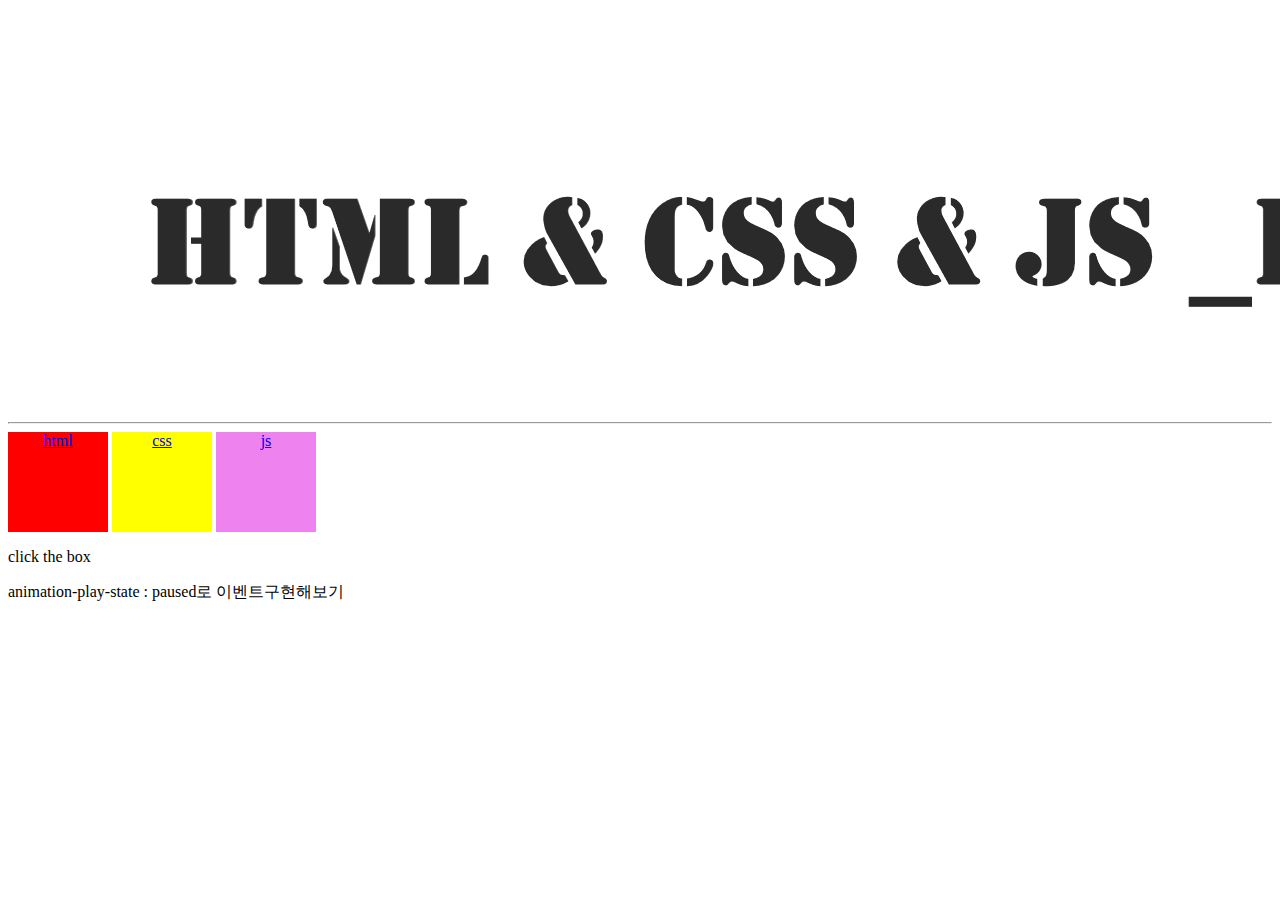
<file: index.html>
<!DOCTYPE html>
<html lang="en">
<head>
    <meta charset="UTF-8">
    <meta http-equiv="X-UA-Compatible" content="IE=edge">
    <meta name="viewport" content="width=device-width, initial-scale=1.0">
    <link rel="stylesheet" href="./index.css">
    <title>Document</title>
</head>
<body>
    <img src="./byprac.png" alt="대문이미지">
    <hr>

    <a href="html.html" id="html" class="box">html</a>
    <a href="css.html" id="css" class="box">css</a>
    <a href="#" id="js" class="box">js</a>

    <p>click the box</p>
    animation-play-state : paused로 이벤트구현해보기
</body>
</html>
</file>
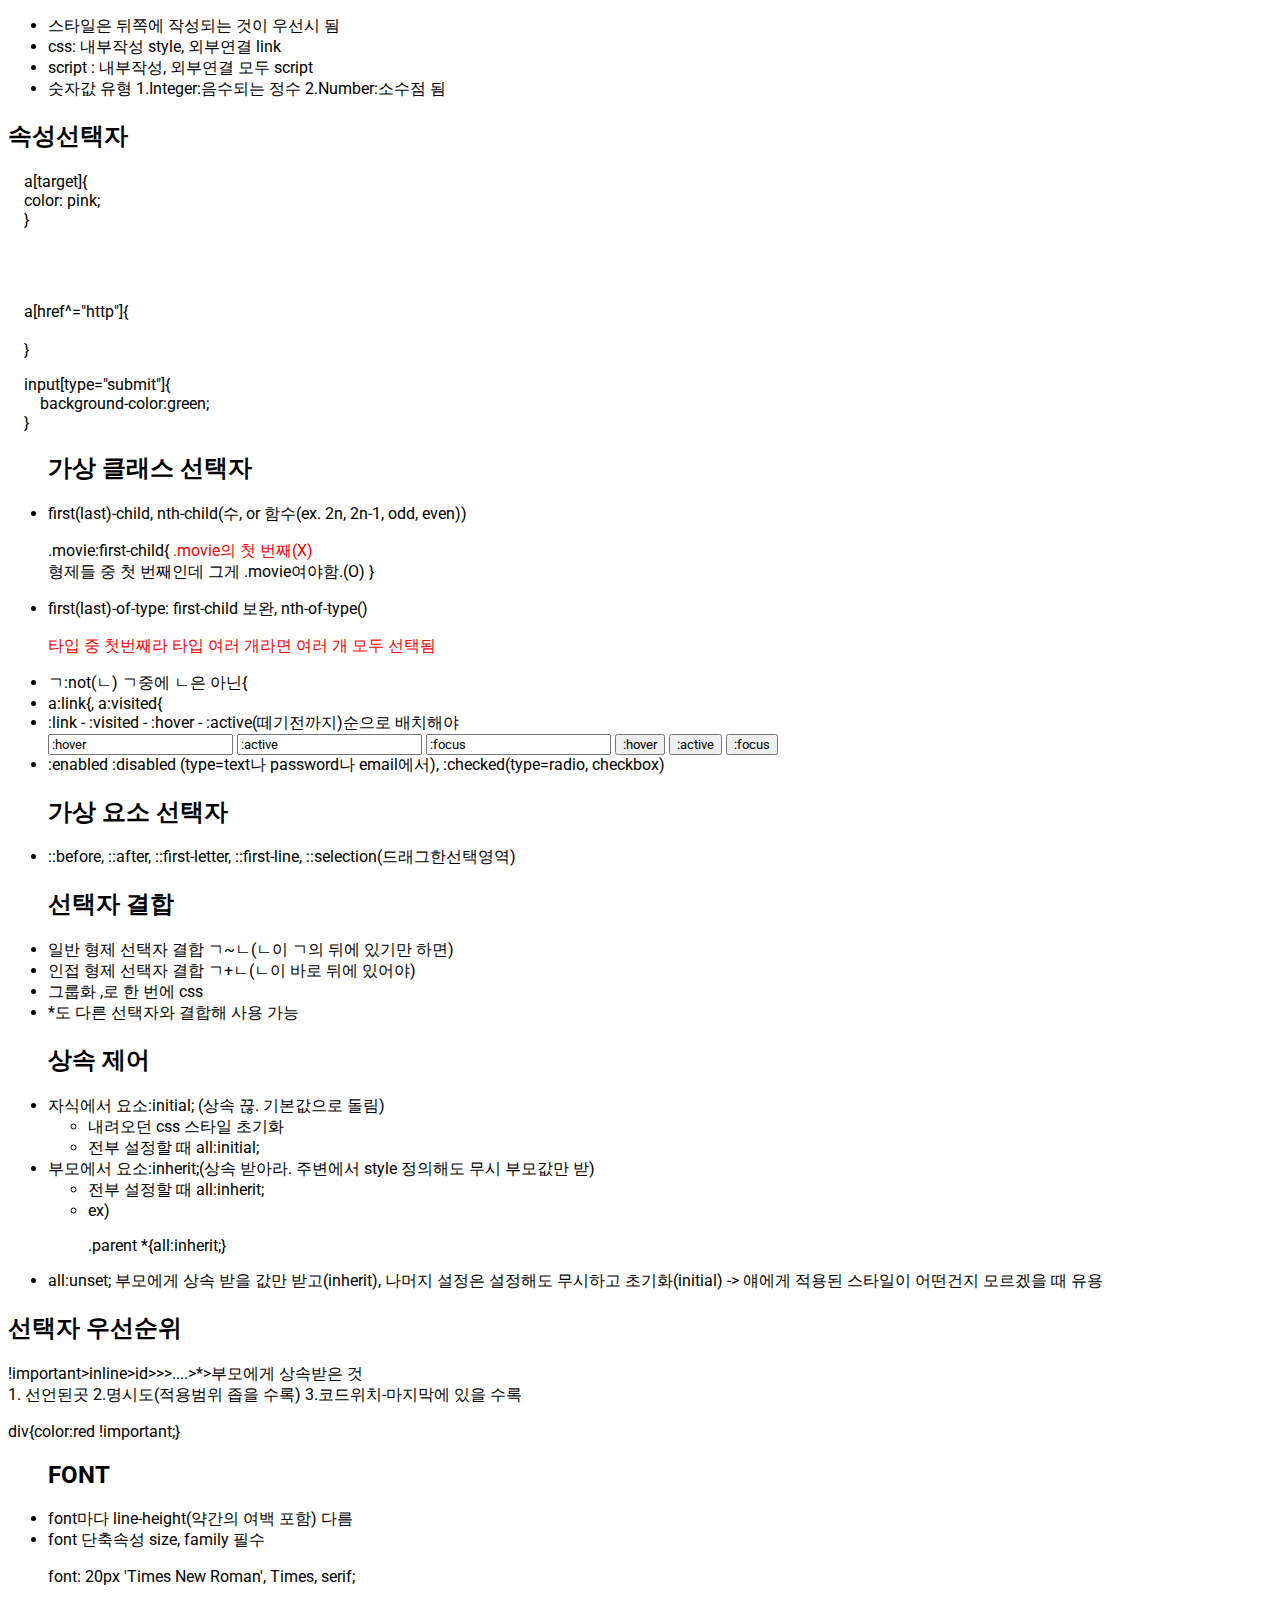
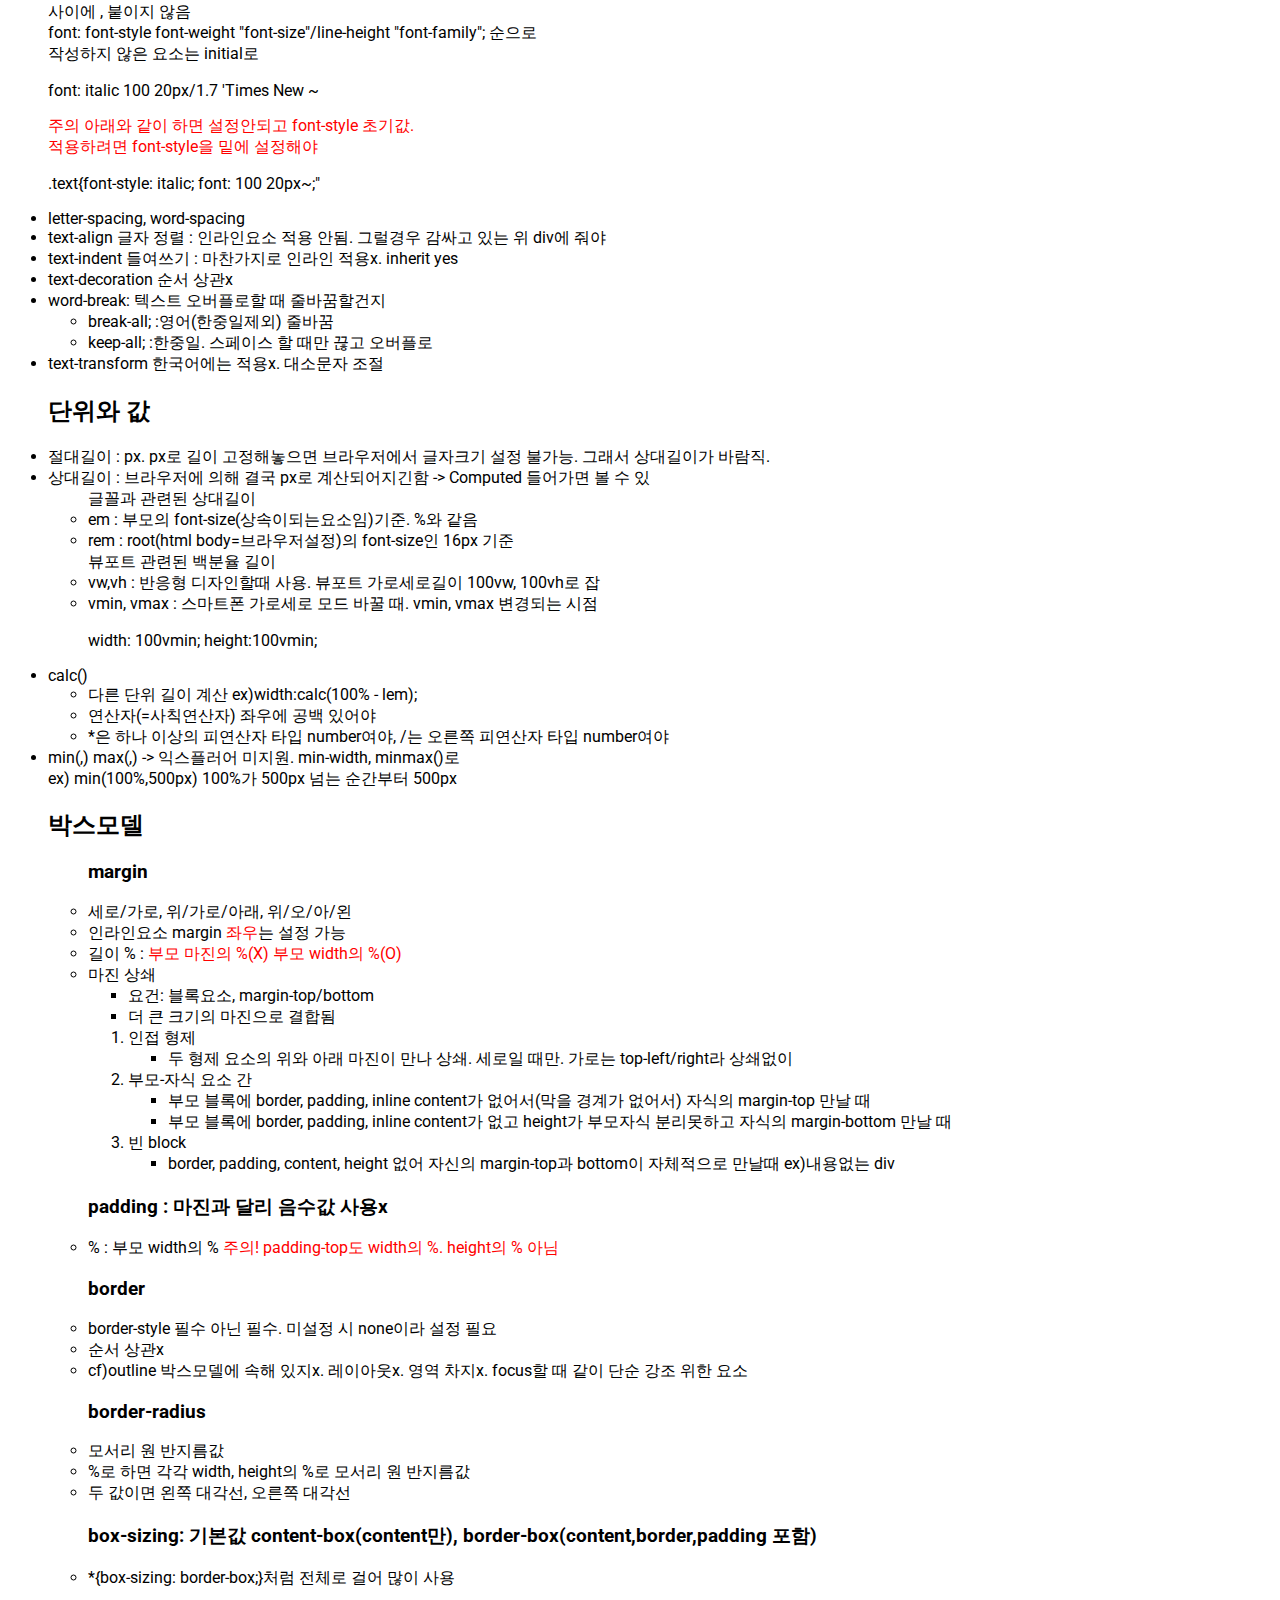
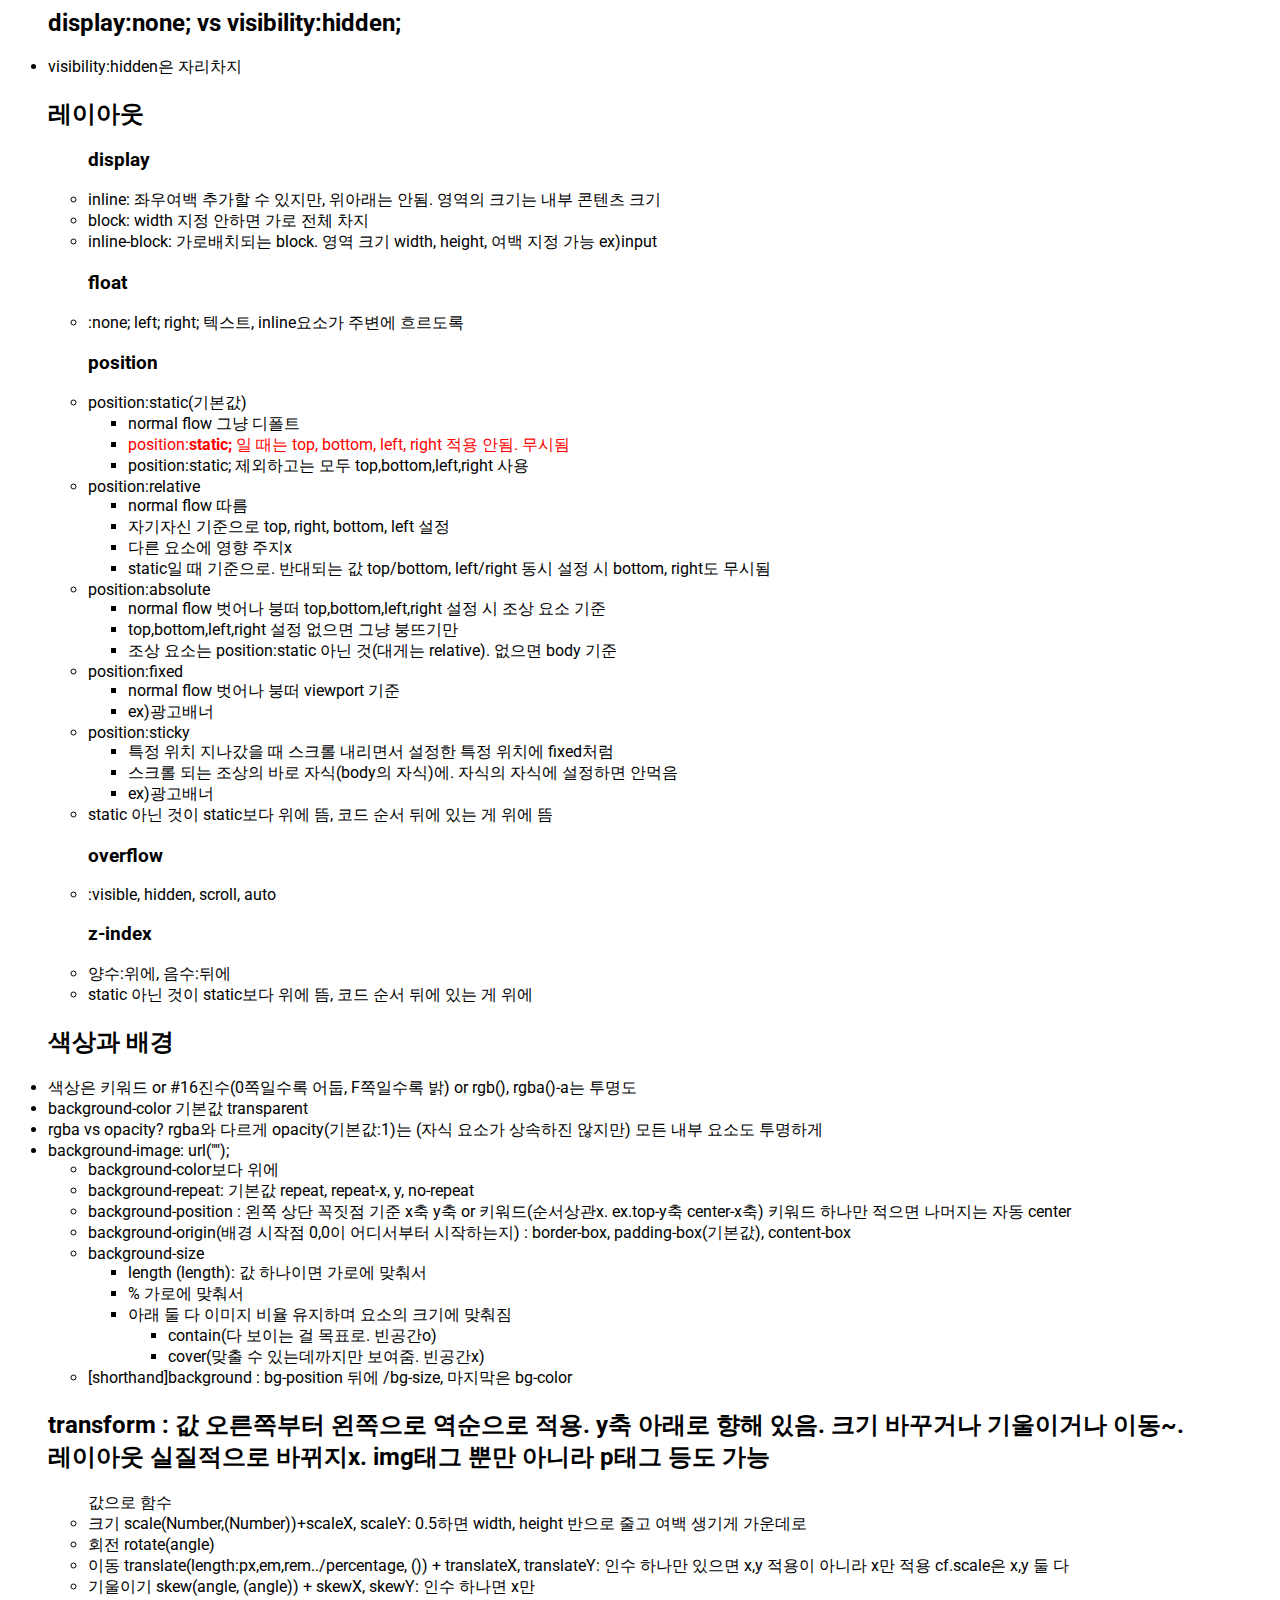
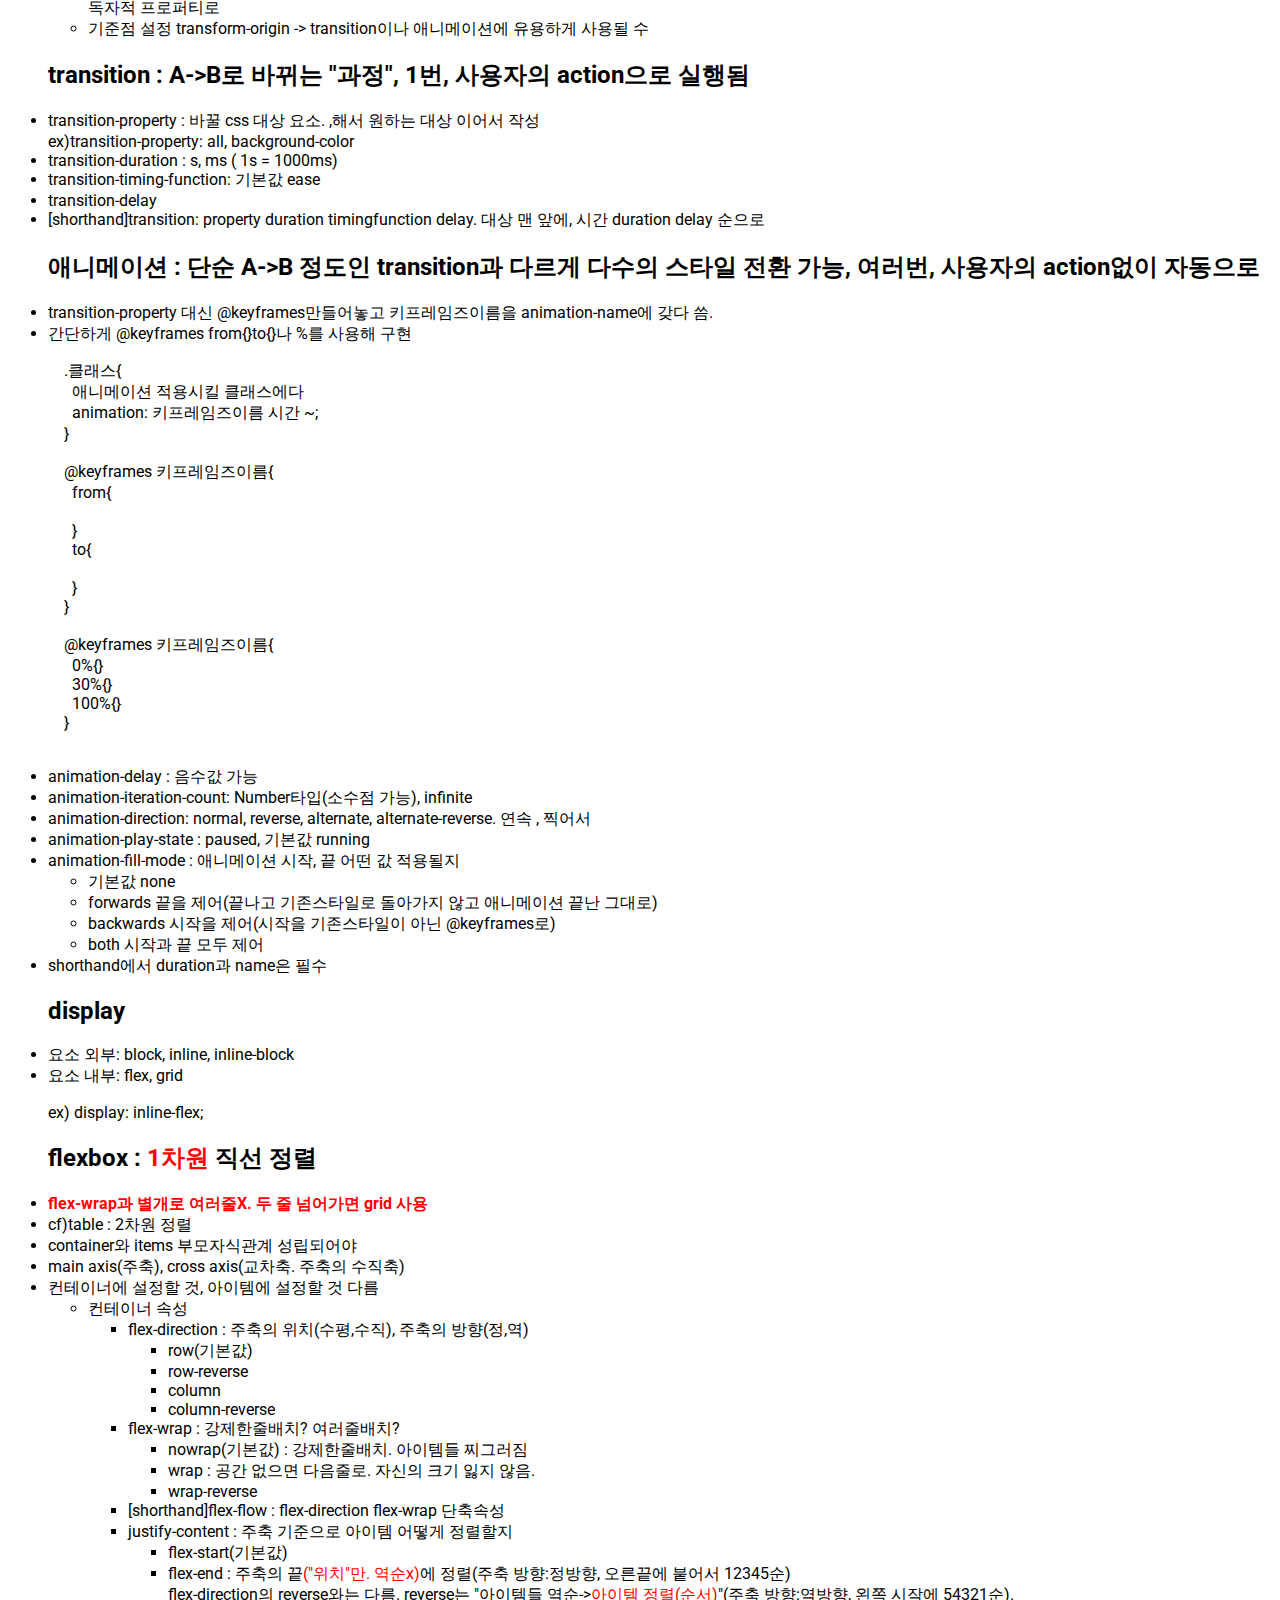
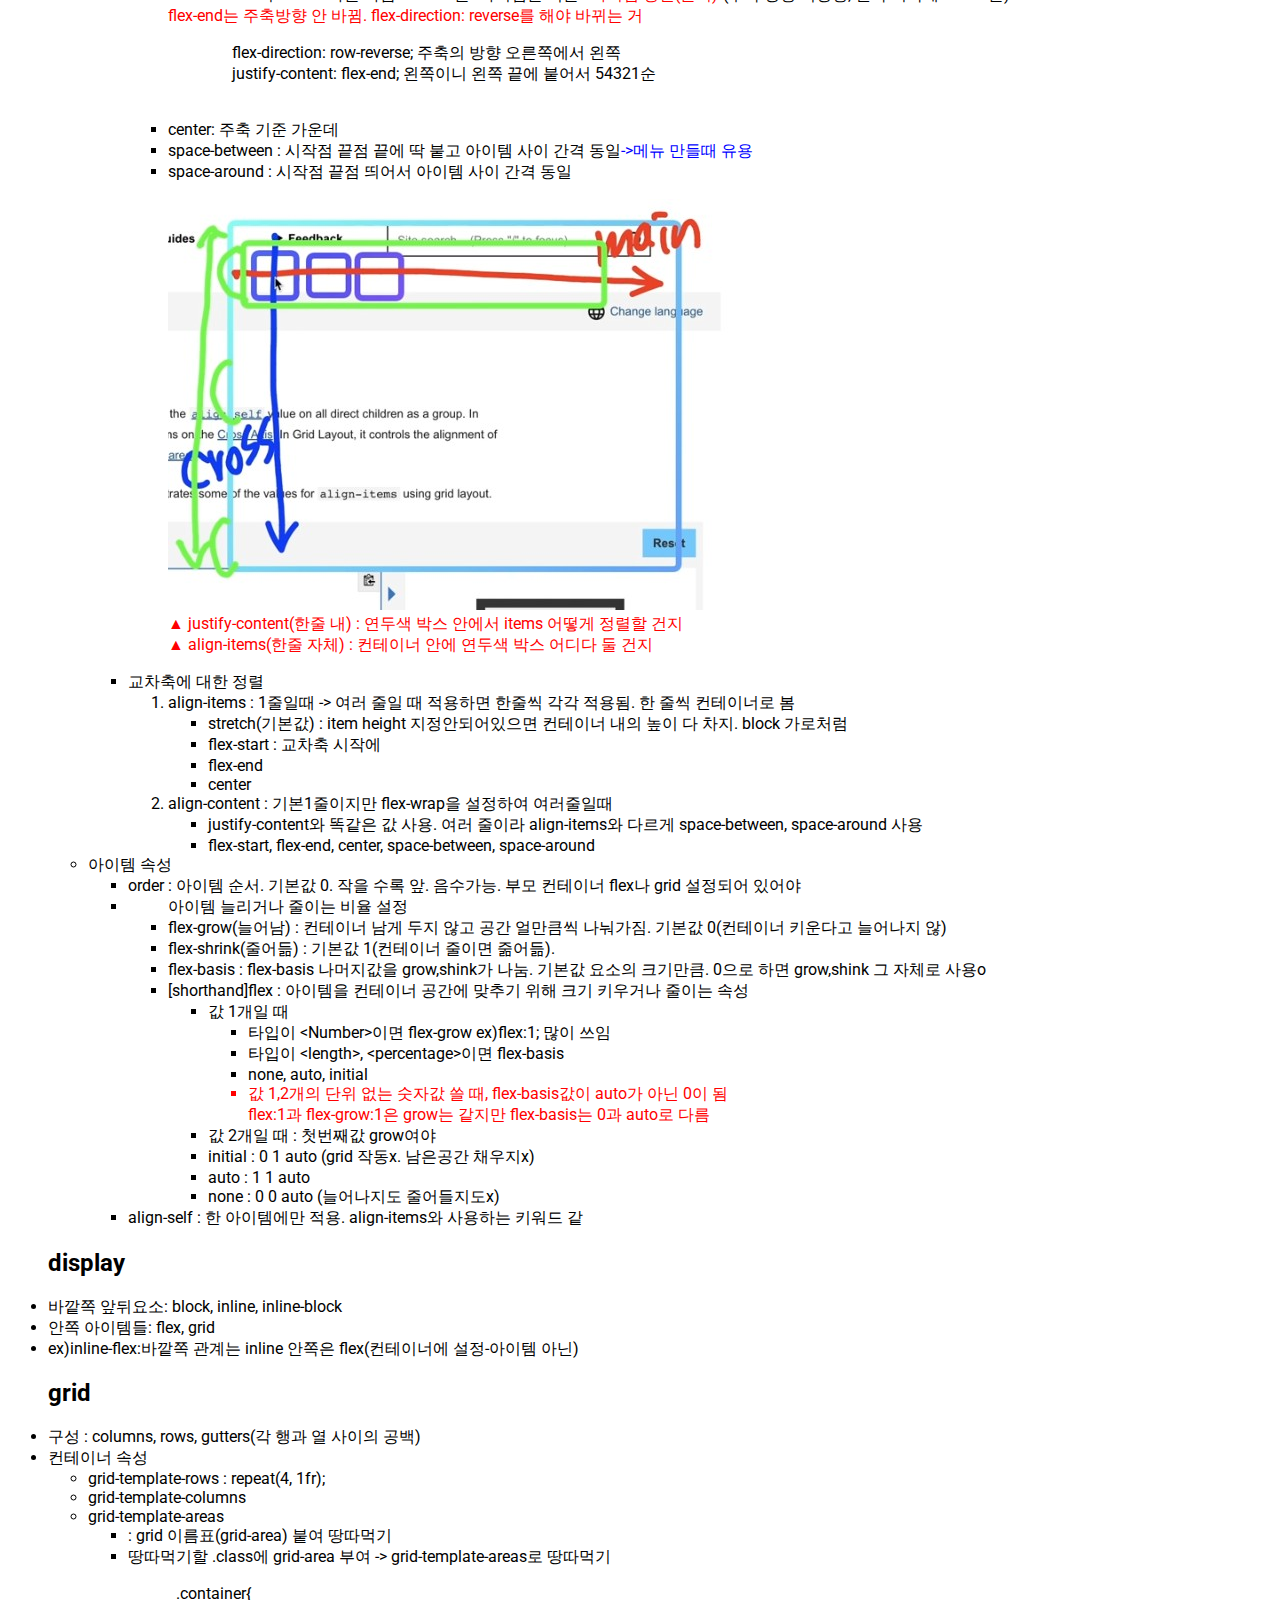
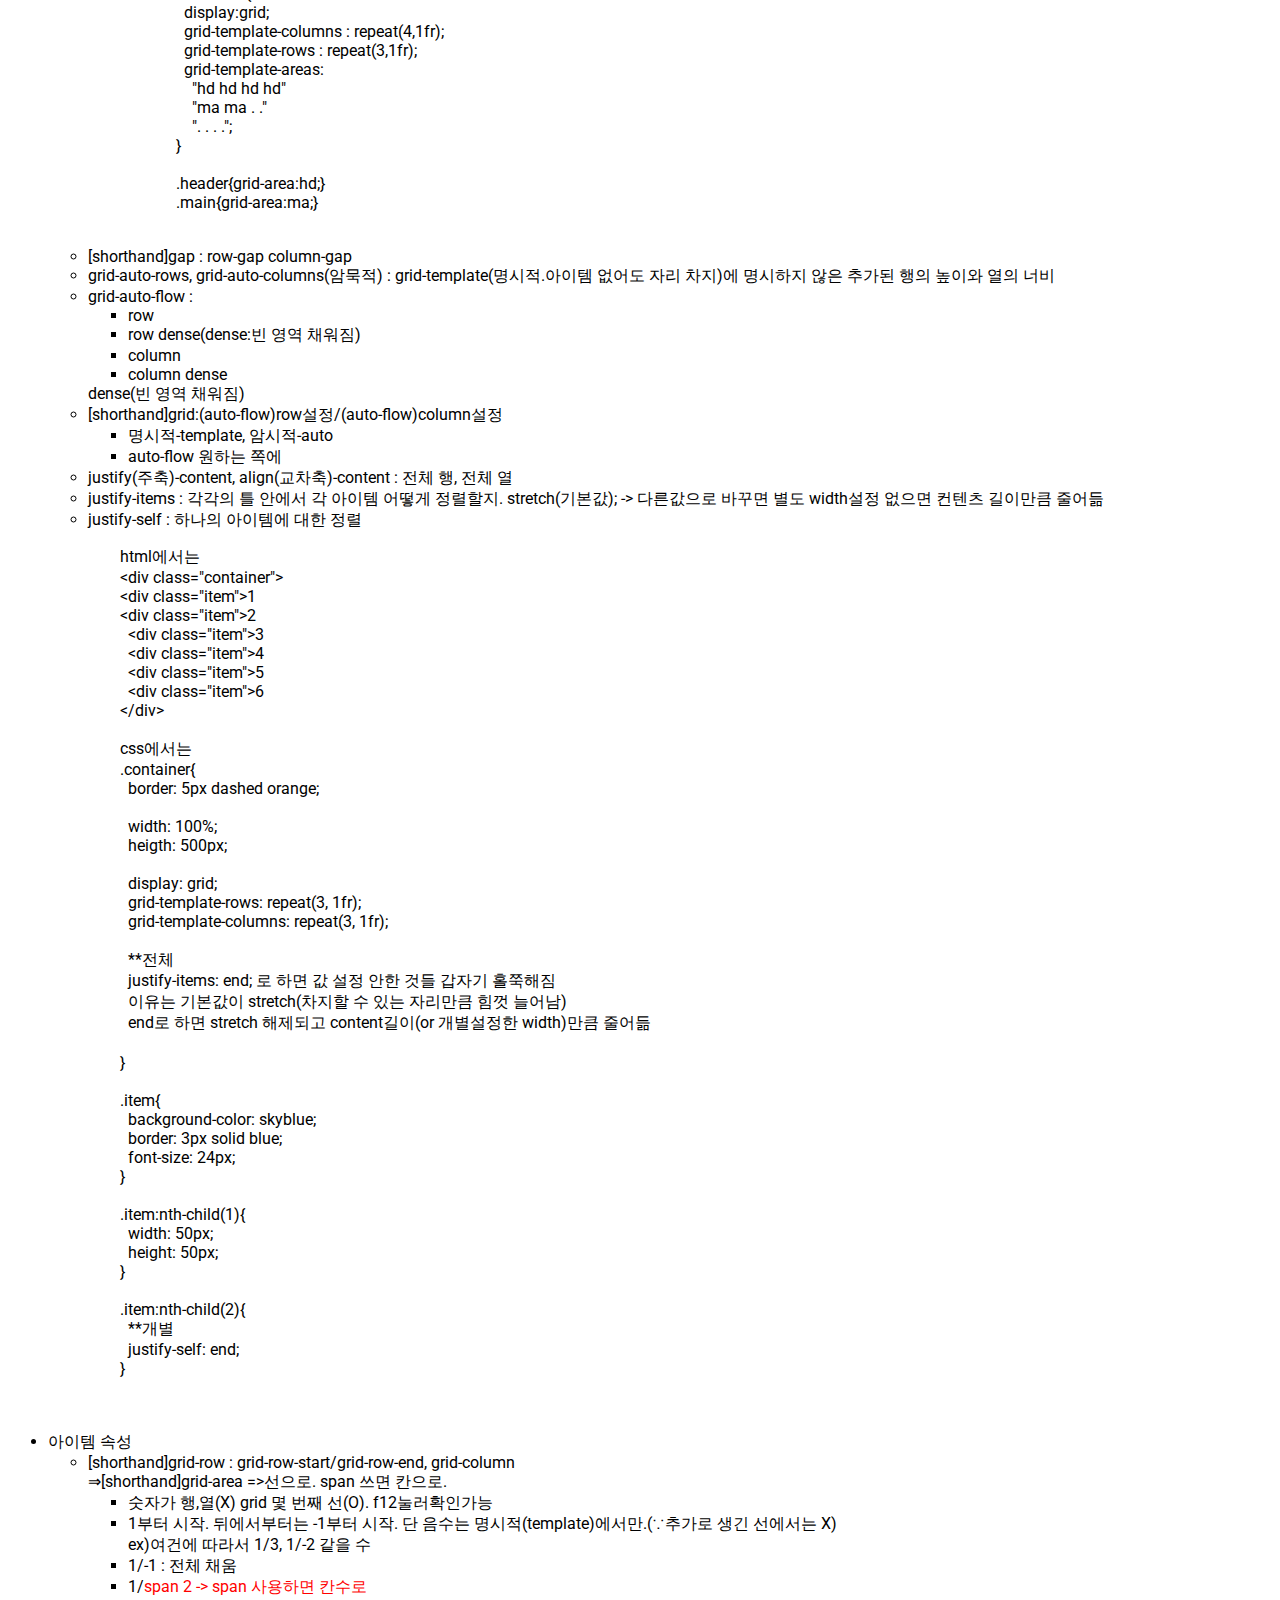
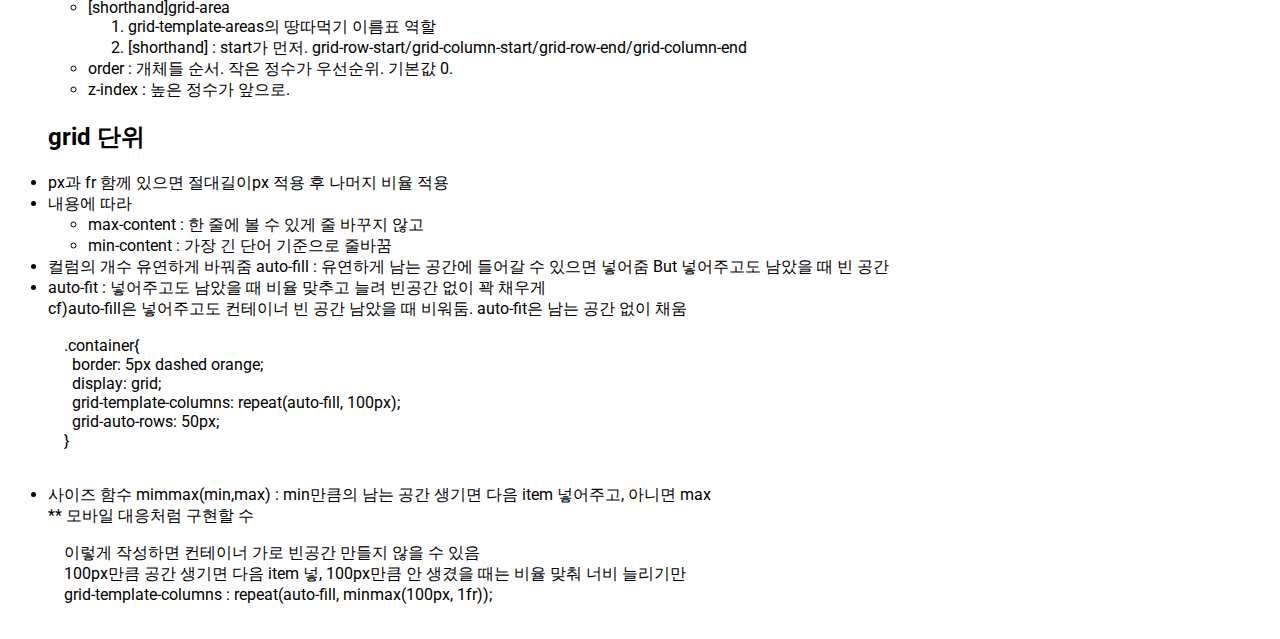
<file: css.html>
<!DOCTYPE html>
<html lang="en">
<head>
  <meta charset="UTF-8" />
  <meta http-equiv="X-UA-Compatible" content="IE=edge" />
  <meta name="viewport" content="width=device-width, initial-scale=1.0" />
  <link rel="preconnect" href="https://fonts.googleapis.com" />
  <link rel="preconnect" href="https://fonts.gstatic.com" crossorigin />
  <link
    href="https://fonts.googleapis.com/css2?family=Roboto:wght@300&display=swap"
    rel="stylesheet"
  />
  <link rel="stylesheet" href="common.css" />
  <link rel="stylesheet" href="css.css" />
  <title>Document</title>
</head>
<body>
<ul>
  <li>스타일은 뒤쪽에 작성되는 것이 우선시 됨</li>
  <li>css: 내부작성 style, 외부연결 link</li>
  <li>script : 내부작성, 외부연결 모두 script</li>
  <li>숫자값 유형 1.Integer:음수되는 정수 2.Number:소수점 됨</li>
</ul>

<h2>속성선택자</h2>
<pre>
    a[target]{
    color: pink;
    }
</pre>
<pre>
    <!-- ^ : 로 "시작"하는-->
    <!-- $ : 로 "끝"나는-->
    <!-- * : "포함"하고 있는-->
    a[href^="http"]{

    }
</pre>
<pre>
    input[type="submit"]{
        background-color:green;
    }
</pre>
<ul>
  <h2>가상 클래스 선택자</h2>
  <li>
    first(last)-child, nth-child(수, or 함수(ex. 2n, 2n-1, odd, even))
  </li>
  <p>
    .movie:first-child{
    <span style="color: red">.movie의 첫 번째(X)</span><br />
    형제들 중 첫 번째인데 그게 .movie여야함.(O) }
  </p>
  <li>first(last)-of-type: first-child 보완, nth-of-type()</li>
  <p>
    <span style="color: red"
      >타입 중 첫번째라 타입 여러 개라면 여러 개 모두 선택됨</span
    >
  </p>
  <li>ㄱ:not(ㄴ) ㄱ중에 ㄴ은 아닌{</li>
  <li>a:link{, a:visited{</li>
  <li>:link - :visited - :hover - :active(떼기전까지)순으로 배치해야</li>
  <input type="text" value=":hover" />
  <input type="text" value=":active" />
  <input type="text" value=":focus" />
  <input type="button" value=":hover" />
  <input type="button" value=":active" />
  <input type="button" id="focus" value=":focus" />
  <li>
    :enabled :disabled (type=text나 password나 email에서),
    :checked(type=radio, checkbox)
  </li>
</ul>
<ul>
  <h2>가상 요소 선택자</h2>
  <li>
    ::before, ::after, ::first-letter, ::first-line,
    ::selection(드래그한선택영역)
  </li>
</ul>
<ul>
  <h2>선택자 결합</h2>
  <li>일반 형제 선택자 결합 ㄱ~ㄴ(ㄴ이 ㄱ의 뒤에 있기만 하면)</li>
  <li>인접 형제 선택자 결합 ㄱ+ㄴ(ㄴ이 바로 뒤에 있어야)</li>
  <li>그룹화 ,로 한 번에 css</li>
  <li>*도 다른 선택자와 결합해 사용 가능</li>
</ul>
<ul>
  <h2>상속 제어</h2>
  <li>
    자식에서 요소:initial; (상속 끊. 기본값으로 돌림)
    <ul>
      <li>내려오던 css 스타일 초기화</li>
      <li>전부 설정할 때 all:initial;</li>
    </ul>
  </li>
  <li>
    부모에서 요소:inherit;(상속 받아라. 주변에서 style 정의해도 무시 부모값만 받)
    <ul>
      <li>전부 설정할 때 all:inherit;</li>
      <li>
        ex)
        <pre>.parent *{all:inherit;}</pre>
      </li>
    </ul>
  </li>
  <li>all:unset; 부모에게 상속 받을 값만 받고(inherit), 나머지 설정은 설정해도 무시하고 초기화(initial) -> 얘에게 적용된 스타일이 어떤건지 모르겠을 때 유용</li>
</ul>

<h2>선택자 우선순위</h2>
<p>!important>inline>id>>>....>*>부모에게 상속받은 것<br>
  1. 선언된곳 2.명시도(적용범위 좁을 수록) 3.코드위치-마지막에 있을 수록
</p>
<pre>div{color:red !important;}</pre>


<ul><h2>FONT</h2>
<li>font마다 line-height(약간의 여백 포함) 다름</li>
<li>font 단축속성 size, family 필수
    <pre>font: 20px 'Times New Roman', Times, serif;</pre>
    사이에 , 붙이지 않음<br>
    font: font-style font-weight "font-size"/line-height "font-family"; 순으로<br>
    작성하지 않은 요소는 initial로
    <pre>font: italic 100 20px/1.7 'Times New ~</pre>
    <span class="red">주의 아래와 같이 하면 설정안되고 font-style 초기값.<br>적용하려면 font-style을 밑에 설정해야</span>
    <pre>.text{font-style: italic; font: 100 20px~;"</pre>
</li>
<li>letter-spacing, word-spacing</li>
<li>text-align 글자 정렬 : 인라인요소 적용 안됨. 그럴경우 감싸고 있는 위 div에 줘야</li>
<li>text-indent 들여쓰기 : 마찬가지로 인라인 적용x. inherit yes</li>
<li>text-decoration 순서 상관x</li>
<li>word-break: 텍스트 오버플로할 때 줄바꿈할건지
    <ul>
        <li>break-all; :영어(한중일제외) 줄바꿈</li>
        <li>keep-all; :한중일. 스페이스 할 때만 끊고 오버플로</li>
    </ul>
</li>
<li>text-transform 한국어에는 적용x. 대소문자 조절</li>
</ul>
<ul><h2>단위와 값</h2>
    <li>절대길이 : px. px로 길이 고정해놓으면 브라우저에서 글자크기 설정 불가능. 그래서 상대길이가 바람직.</li>
    <li>상대길이 : 브라우저에 의해 결국 px로 계산되어지긴함 -> Computed 들어가면 볼 수 있
        <ul>글꼴과 관련된 상대길이
            <li>em : 부모의 font-size(상속이되는요소임)기준. %와 같음</li>
            <li>rem : root(html body=브라우저설정)의 font-size인 16px 기준</li>
        </ul>
        <ul>뷰포트 관련된 백분율 길이
            <li>vw,vh : 반응형 디자인할때 사용. 뷰포트 가로세로길이 100vw, 100vh로 잡</li>
            <li>vmin, vmax : 스마트폰 가로세로 모드 바꿀 때. vmin, vmax 변경되는 시점<br>
              <pre>width: 100vmin; height:100vmin;</pre>
            </li>
        </ul>
    </li>
    <li>calc()
      <ul>
        <li>다른 단위 길이 계산 ex)width:calc(100% - lem);</li>
        <li>연산자(=사칙연산자) 좌우에 공백 있어야</li>
        <li>*은 하나 이상의 피연산자 타입 number여야, /는 오른쪽 피연산자 타입 number여야</li>
      </ul>
    </li>
    <li>
      min(,) max(,) -> 익스플러어 미지원. min-width, minmax()로<br>
      ex) min(100%,500px) 100%가 500px 넘는 순간부터 500px
    </li>

</ul>
<ul><h2>박스모델</h2>
  <ul><h3>margin</h3>
    <li>세로/가로, 위/가로/아래, 위/오/아/왼</li>
    <li>인라인요소 margin <span class="red">좌우</span>는 설정 가능</li>
    <li>길이 % : <span class="red">부모 마진의 %(X) 부모 width의 %(O)</span></li>
    <li>마진 상쇄
      <ul>
        <li> 요건: 블록요소, margin-top/bottom</li>
        <li> 더 큰 크기의 마진으로 결합됨</li>
      </ul>
      <ol>
        <li>인접 형제
          <ul><li>두 형제 요소의 위와 아래 마진이 만나 상쇄. 세로일 때만. 가로는 top-left/right라 상쇄없이</li></ul>
        </li>
        <li>부모-자식 요소 간
          <ul>
            <li>부모 블록에 border, padding, inline content가 없어서(막을 경계가 없어서) 자식의 margin-top 만날 때</li>
            <li>부모 블록에 border, padding, inline content가 없고 height가 부모자식 분리못하고 자식의 margin-bottom 만날 때</li>
          </ul>
        </li>
        <li>빈 block
          <ul>
            <li>border, padding, content, height 없어 자신의 margin-top과 bottom이 자체적으로 만날때 ex)내용없는 div</li>
          </ul>
        </li>
      </ol>
    </li>
  </ul>
  <ul><h3>padding : 마진과 달리 음수값 사용x</h3>
    <li>% : 부모 width의 % <span class="red">주의! padding-top도 width의 %. height의 % 아님</span></li>
  </ul>
  <ul><h3>border</h3>
    <li>border-style 필수 아닌 필수. 미설정 시 none이라 설정 필요</li>
    <li>순서 상관x</li>
    <li>cf)outline 박스모델에 속해 있지x. 레이아웃x. 영역 차지x. focus할 때 같이 단순 강조 위한 요소</li>
  </ul>
  <ul><h3>border-radius</h3>
    <li>모서리 원 반지름값</li>
    <li>%로 하면 각각 width, height의 %로 모서리 원 반지름값</li>
    <li>두 값이면 왼쪽 대각선, 오른쪽 대각선</li>
  </ul>
  <ul><h3>box-sizing: 기본값 content-box(content만), border-box(content,border,padding 포함)</h3>
    <li>*{box-sizing: border-box;}처럼 전체로 걸어 많이 사용</li>
  </ul>
</ul> 

<ul><h2>display:none; vs visibility:hidden;</h2>  
  <li>visibility:hidden은 자리차지</li>
</ul>


<ul><h2>레이아웃</h2>
  <ul><h3>display</h3>
    <li>inline: 좌우여백 추가할 수 있지만, 위아래는 안됨. 영역의 크기는 내부 콘텐츠 크기</li>
    <li>block: width 지정 안하면 가로 전체 차지</li>
    <li>inline-block: 가로배치되는 block. 영역 크기 width, height, 여백 지정 가능 ex)input</li>
  </ul>
  <ul><h3>float</h3>
    <li>:none; left; right; 텍스트, inline요소가 주변에 흐르도록</li>
  </ul>  
  <ul><h3>position</h3>
    <li>position:static(기본값)
      <ul>
        <li>normal flow 그냥 디폴트</li>
        <li><span class="red">position:<strong>static;</strong> 일 때는 top, bottom, left, right 적용 안됨. 무시됨</span></li>
        <li>position:static; 제외하고는 모두 top,bottom,left,right 사용</li>
      </ul>
    </li>
    <li>position:relative
      <ul>
        <li>normal flow 따름</li>
        <li>자기자신 기준으로 top, right, bottom, left 설정</li>
        <li>다른 요소에 영향 주지x</li>
        <li>static일 때 기준으로. 반대되는 값 top/bottom, left/right 동시 설정 시 bottom, right도 무시됨</li>
      </ul>
    </li> 
    <li>position:absolute
      <ul>
        <li>normal flow 벗어나 붕떠 top,bottom,left,right 설정 시 조상 요소 기준</li>
        <li>top,bottom,left,right 설정 없으면 그냥 붕뜨기만</li>
        <li>조상 요소는 position:static 아닌 것(대게는 relative). 없으면 body 기준</li>
      </ul>
    </li>   
    <li>position:fixed
      <ul>
        <li>normal flow 벗어나 붕떠 viewport 기준</li>
        <li>ex)광고배너</li>
      </ul>
    </li>  
    <li>position:sticky
      <ul>
        <li>특정 위치 지나갔을 때 스크롤 내리면서 설정한 특정 위치에 fixed처럼</li>
        <li>스크롤 되는 조상의 바로 자식(body의 자식)에. 자식의 자식에 설정하면 안먹음</li>
        <li>ex)광고배너</li>
      </ul>
    </li> 
    <li>static 아닌 것이 static보다 위에 뜸, 코드 순서 뒤에 있는 게 위에 뜸</li> 
  </ul>
  <ul><h3>overflow</h3>
    <li>:visible, hidden, scroll, auto</li>
  </ul>
  <ul><h3>z-index</h3>
    <li>양수:위에, 음수:뒤에</li>
    <li>static 아닌 것이 static보다 위에 뜸, 코드 순서 뒤에 있는 게 위에
  </ul>
</ul>
<ul><h2>색상과 배경</h2>
  <li>색상은 키워드 or #16진수(0쪽일수록 어둡, F쪽일수록 밝) or rgb(), rgba()-a는 투명도</li>
  <li>background-color 기본값 transparent</li>
  <li>rgba vs opacity? rgba와 다르게 opacity(기본값:1)는 (자식 요소가 상속하진 않지만) 모든 내부 요소도 투명하게</li>
  <li>background-image: url("");
    <ul>
      <li>background-color보다 위에</li>
      <li>background-repeat: 기본값 repeat, repeat-x, y, no-repeat</li>
      <li>background-position : 왼쪽 상단 꼭짓점 기준 x축 y축 or 키워드(순서상관x. ex.top-y축 center-x축) 키워드 하나만 적으면 나머지는 자동 center</li>
      <li>background-origin(배경 시작점 0,0이 어디서부터 시작하는지) : border-box, padding-box(기본값), content-box</li>
      <li>background-size 
        <ul>
          <li>length (length): 값 하나이면 가로에 맞춰서</li>
          <li>% 가로에 맞춰서</li>
          <li>아래 둘 다 이미지 비율 유지하며 요소의 크기에 맞춰짐</li>
          <ul>
            <li>contain(다 보이는 걸 목표로. 빈공간o)</li>
            <li>cover(맞출 수 있는데까지만 보여줌. 빈공간x)</li>
          </ul>
        </ul>
      </li>
      <li>[shorthand]background : bg-position 뒤에 /bg-size, 마지막은 bg-color</li>
    </ul>
  </li>
</ul>
<ul><h2>transform : 값 오른쪽부터 왼쪽으로 역순으로 적용. y축 아래로 향해 있음. 크기 바꾸거나 기울이거나 이동~. <br>
  레이아웃 실질적으로 바뀌지x. img태그 뿐만 아니라 p태그 등도 가능</h2>
  <ul>값으로 함수
    <li>크기 scale(Number,(Number))+scaleX, scaleY: 0.5하면 width, height 반으로 줄고 여백 생기게 가운데로</li>
    <li>회전 rotate(angle)</li>
    <li>이동 translate(length:px,em,rem../percentage, ()) + translateX, translateY: 인수 하나만 있으면 x,y 적용이 아니라 x만 적용 cf.scale은 x,y 둘 다</li>
    <li>기울이기 skew(angle, (angle)) + skewX, skewY: 인수 하나면 x만</li>
  </ul>
  <ul>독자적 프로퍼티로
    <li>기준점 설정 transform-origin -> transition이나 애니메이션에 유용하게 사용될 수</li>
  </ul>
</ul>
<ul><h2>transition : A->B로 바뀌는 "과정", 1번, 사용자의 action으로 실행됨</h2>
  <li>transition-property : 바꿀 css 대상 요소. ,해서 원하는 대상 이어서 작성<br>
        ex)transition-property: all, background-color</li>
  <li>transition-duration : s, ms ( 1s = 1000ms)</li>
  <li>transition-timing-function: 기본값 ease</li>
  <li>transition-delay</li>
  <li>[shorthand]transition: property duration timingfunction delay. 대상 맨 앞에, 시간 duration delay 순으로</li>
</ul>
<ul><h2>애니메이션 : 단순 A->B 정도인 transition과 다르게 다수의 스타일 전환 가능, 여러번, 사용자의 action없이 자동으로</h2>
  <li>transition-property 대신 @keyframes만들어놓고 키프레임즈이름을 animation-name에 갖다 씀.</li>
  <li>간단하게 @keyframes from{}to{}나 %를 사용해 구현</li>
  <pre>
    .클래스{
      애니메이션 적용시킬 클래스에다 
      animation: 키프레임즈이름 시간 ~;
    }

    @keyframes 키프레임즈이름{
      from{

      }
      to{

      }
    }

    @keyframes 키프레임즈이름{
      0%{}
      30%{}
      100%{}
    }
  </pre>
  <li>animation-delay : 음수값 가능</li>
  <li>animation-iteration-count: Number타입(소수점 가능), infinite</li>
  <li>animation-direction: normal, reverse, alternate, alternate-reverse. 연속 , 찍어서</li>
  <li>animation-play-state : paused, 기본값 running</li>
  <li>animation-fill-mode : 애니메이션 시작, 끝 어떤 값 적용될지
    <ul>
      <li>기본값 none</li>
      <li>forwards 끝을 제어(끝나고 기존스타일로 돌아가지 않고 애니메이션 끝난 그대로)</li>
      <li>backwards 시작을 제어(시작을 기존스타일이 아닌 @keyframes로)</li>
      <li>both 시작과 끝 모두 제어</li>
    </ul>
  </li>  
  <li>shorthand에서 duration과 name은 필수</li>
</ul>
<ul><h2>display</h2>
  <li>요소 외부: block, inline, inline-block</li>
  <li>요소 내부: flex, grid</li>
  <pre>ex) display: inline-flex;</pre>
</ul>
<ul><h2>flexbox : <span class="red">1차원</span> 직선 정렬</h2>
  <li><strong><span class="red">flex-wrap과 별개로 여러줄X. 두 줄 넘어가면 grid 사용</span></strong></li>
  <li>cf)table : 2차원 정렬</li>
  <li>container와 items 부모자식관계 성립되어야</li>
  <li>main axis(주축), cross axis(교차축. 주축의 수직축)</li>
  <li>컨테이너에 설정할 것, 아이템에 설정할 것 다름
    <ul>
      <li>컨테이너 속성
        <ul>
          <li>flex-direction : 주축의 위치(수평,수직), 주축의 방향(정,역)
            <ul>
              <li>row(기본값)</li>
              <li>row-reverse</li>
              <li>column</li>
              <li>column-reverse</li>
            </ul>
          </li>
          <li>flex-wrap : 강제한줄배치? 여러줄배치?
            <ul>
              <li>nowrap(기본값) : 강제한줄배치. 아이템들 찌그러짐</li>
              <li>wrap : 공간 없으면 다음줄로. 자신의 크기 잃지 않음.</li>
              <li>wrap-reverse</li>
            </ul>
          </li>
          <li>[shorthand]flex-flow : flex-direction flex-wrap 단축속성</li>
          <li>justify-content : 주축 기준으로 아이템 어떻게 정렬할지
            <ul>
              <li>flex-start(기본값)</li>
              <li>flex-end : 주축의 끝<span class="red">("위치"만. 역순x)</span>에 정렬(주축 방향:정방향, 오른끝에 붙어서 12345순)<br>
                  flex-direction의 reverse와는 다름. reverse는 "아이템들 역순-><span class="red">아이템 정렬(순서)</span>"(주축 방향:역방향, 왼쪽 시작에 54321순). <br>
                  <span class="red">flex-end는 주축방향 안 바뀜. flex-direction: reverse를 해야 바뀌는 거</span></li>
              <pre>
                flex-direction: row-reverse; 주축의 방향 오른쪽에서 왼쪽
                justify-content: flex-end; 왼쪽이니 왼쪽 끝에 붙어서 54321순
              </pre>
              <li>center: 주축 기준 가운데</li>
              <li>space-between : 시작점 끝점 끝에 딱 붙고 아이템 사이 간격 동일<span class="blue">->메뉴 만들때 유용</span></li>    
              <li>space-around : 시작점 끝점 띄어서 아이템 사이 간격 동일</li>
            </ul>
          </li>
          <figure>
          <img src="img/Screenshot 2021-09-08 at 16.04.31.jpg" alt="justify-content와 align-items의 이해">
          <figcaption class="red">
            ▲ justify-content(한줄 내) : 연두색 박스 안에서 items 어떻게 정렬할 건지<br>
            ▲ align-items(한줄 자체) : 컨테이너 안에 연두색 박스 어디다 둘 건지
          </figcaption>
          </figure>
          <li>교차축에 대한 정렬
            <ol>
              <li>align-items : 1줄일때 -> 여러 줄일 때 적용하면 한줄씩 각각 적용됨. 한 줄씩 컨테이너로 봄
                <ul>
                  <li>stretch(기본값) : item height 지정안되어있으면 컨테이너 내의 높이 다 차지. block 가로처럼</li>
                  <li>flex-start : 교차축 시작에</li>
                  <li>flex-end</li>
                  <li>center</li>
                </ul>
              </li>
              <li>align-content : 기본1줄이지만 flex-wrap을 설정하여 여러줄일때
                <ul>
                  <li>justify-content와 똑같은 값 사용. 여러 줄이라 align-items와 다르게 space-between, space-around 사용</li> 
                  <li>flex-start, flex-end, center, space-between, space-around</li>
                </ul>
              </li>
            </ol>
          </li>
          
        </ul>
      </li>
      <li>아이템 속성
        <ul>
          <li>order : 아이템 순서. 기본값 0. 작을 수록 앞. 음수가능. 부모 컨테이너 flex나 grid 설정되어 있어야</li>
          <li>
            <ul>아이템 늘리거나 줄이는 비율 설정
              <li>flex-grow(늘어남) : 컨테이너 남게 두지 않고 공간 얼만큼씩 나눠가짐. 기본값 0(컨테이너 키운다고 늘어나지 않)</li>
              <li>flex-shrink(줄어듦) : 기본값 1(컨테이너 줄이면 줆어듦).</li>
              <li>flex-basis : flex-basis 나머지값을 grow,shink가 나눔. 기본값 요소의 크기만큼. 0으로 하면 grow,shink 그 자체로 사용o</li>
              <li>[shorthand]flex : 아이템을 컨테이너 공간에 맞추기 위해 크기 키우거나 줄이는 속성
                <ul>
                  <li>값 1개일 때
                    <ul>
                      <li>타입이 &lt;Number&gt;이면 flex-grow  ex)flex:1; 많이 쓰임</li>
                      <li>타입이 &lt;length&gt;, &lt;percentage&gt;이면 flex-basis</li>
                      <li>none, auto, initial</li>
                      <li class="red">값 1,2개의 단위 없는 숫자값 쓸 때, flex-basis값이 auto가 아닌 0이 됨<br>
                                      flex:1과 flex-grow:1은 grow는 같지만 flex-basis는 0과 auto로 다름</li>
                    </ul>
                  </li>
                  <li>값 2개일 때 : 첫번째값 grow여야</li>
                  <li>initial : 0 1 auto (grid 작동x. 남은공간 채우지x)</li>
                  <li>auto : 1 1 auto</li>
                  <li>none : 0 0 auto (늘어나지도 줄어들지도x)</li>
                </ul>              
              </li>
            </ul>
          </li>
          <li>align-self : 한 아이템에만 적용. align-items와 사용하는 키워드 같</li>
        </ul>
      </li>
    </ul>
  </li>
</ul>
<ul><h2>display</h2>
  <li>바깥쪽 앞뒤요소: block, inline, inline-block</li>
  <li>안쪽 아이템들: flex, grid</li>
  <li>ex)inline-flex:바깥쪽 관계는 inline 안쪽은 flex(컨테이너에 설정-아이템 아닌)</li>
</ul>
<ul><h2>grid</h2>
  <li>구성 : columns, rows, gutters(각 행과 열 사이의 공백)</li>
  <li>컨테이너 속성
    <ul>
      <li>grid-template-rows : repeat(4, 1fr);</li>
      <li>grid-template-columns</li>
      <li>grid-template-areas 
        <ul>
          <li>: grid 이름표(grid-area) 붙여 땅따먹기</li>
          <li>땅따먹기할 .class에 grid-area 부여 -> grid-template-areas로 땅따먹기</li>
          <pre>
            .container{
              display:grid;
              grid-template-columns : repeat(4,1fr);
              grid-template-rows : repeat(3,1fr);
              grid-template-areas:
                "hd hd hd hd"
                "ma ma . ."
                ". . . .";
            }

            .header{grid-area:hd;}
            .main{grid-area:ma;}
          </pre>
        </ul>
      </li>
      <li>[shorthand]gap : row-gap column-gap</li>
      <li>grid-auto-rows, grid-auto-columns(암묵적) : grid-template(명시적.아이템 없어도 자리 차지)에 명시하지 않은 추가된 행의 높이와 열의 너비</li>
      <li>grid-auto-flow :
        <ul>
          <li>row</li>
          <li>row dense(dense:빈 영역 채워짐)</li>
          <li>column</li>
          <li>column dense</li>
        </ul>dense(빈 영역 채워짐)
      </li>           
      <li>[shorthand]grid:(auto-flow)row설정/(auto-flow)column설정
        <ul>
            <li>명시적-template, 암시적-auto</li>
            <li>auto-flow 원하는 쪽에</li>
        </ul>
      </li>
      <li>justify(주축)-content, align(교차축)-content : 전체 행, 전체 열</li>
      <li>justify-items : 각각의 틀 안에서 각 아이템 어떻게 정렬할지. stretch(기본값); -> 다른값으로 바꾸면 별도 width설정 없으면 컨텐츠 길이만큼 줄어듦</li>
      <li>justify-self : 하나의 아이템에 대한 정렬</li>
      <pre>
        html에서는
        &lt;div class="container">
        &lt;div class="item">1</div>
        &lt;div class="item">2</div>
          &lt;div class="item">3</div>
          &lt;div class="item">4</div>
          &lt;div class="item">5</div>
          &lt;div class="item">6</div>
        &lt;/div>

        css에서는
        .container{
          border: 5px dashed orange;

          width: 100%;
          heigth: 500px;

          display: grid;
          grid-template-rows: repeat(3, 1fr);
          grid-template-columns: repeat(3, 1fr);

          **전체
          justify-items: end; 로 하면 값 설정 안한 것들 갑자기 홀쭉해짐
          이유는 기본값이 stretch(차지할 수 있는 자리만큼 힘껏 늘어남)
          end로 하면 stretch 해제되고 content길이(or 개별설정한 width)만큼 줄어듦
          
        }

        .item{
          background-color: skyblue;
          border: 3px solid blue;
          font-size: 24px;
        }

        .item:nth-child(1){
          width: 50px;
          height: 50px;
        }

        .item:nth-child(2){
          **개별
          justify-self: end;
        }
        </html>
      </pre>
    </ul>
  </li>
  <li>아이템 속성
    <ul>
      <li>[shorthand]grid-row : grid-row-start/grid-row-end, grid-column<br>
        ⇒[shorthand]grid-area =>선으로. span 쓰면 칸으로.
        <ul>
          <li>숫자가 행,열(X) grid 몇 번째 선(O). f12눌러확인가능</li>
          <li>1부터 시작. 뒤에서부터는 -1부터 시작. 단 음수는 명시적(template)에서만.(∵추가로 생긴 선에서는 X)<br>
            ex)여건에 따라서 1/3, 1/-2 같을 수</li>
          <li>1/-1 : 전체 채움</li>
          <li>1/<span class="red">span 2 -> span 사용하면 칸수로</span></li>
        </ul>
      </li>
      <li>[shorthand]grid-area
        <ol>
          <li>grid-template-areas의 땅따먹기 이름표 역할</li>
          <li>[shorthand] : start가 먼저. grid-row-start/grid-column-start/grid-row-end/grid-column-end</li>
        </ol>
      </li>
      <li>order : 개체들 순서. 작은 정수가 우선순위. 기본값 0.</li>
      <li>z-index : 높은 정수가 앞으로.</li>
    </ul>
  </li>
</ul>
<ul><h2>grid 단위</h2>
  <li>px과 fr 함께 있으면 절대길이px 적용 후 나머지 비율 적용</li>
  <li>내용에 따라
    <ul>
      <li>max-content : 한 줄에 볼 수 있게 줄 바꾸지 않고</li>
      <li>min-content : 가장 긴 단어 기준으로 줄바꿈</li>
    </ul>
  </li>
  <li>컬럼의 개수 유연하게 바꿔줌 auto-fill : 유연하게 남는 공간에 들어갈 수 있으면 넣어줌 But 넣어주고도 남았을 때 빈 공간</li>
  <li>auto-fit : 넣어주고도 남았을 때 비율 맞추고 늘려 빈공간 없이 꽉 채우게<br>
      cf)auto-fill은 넣어주고도 컨테이너 빈 공간 남았을 때 비워둠. auto-fit은 남는 공간 없이 채움</li>
  
  <pre>
    .container{
      border: 5px dashed orange;
      display: grid;
      grid-template-columns: repeat(auto-fill, 100px);
      grid-auto-rows: 50px;
    }
  </pre> 
  <li>사이즈 함수 mimmax(min,max) : min만큼의 남는 공간 생기면 다음 item 넣어주고, 아니면 max<br>
                                    ** 모바일 대응처럼 구현할 수</li>
  <pre>
    이렇게 작성하면 컨테이너 가로 빈공간 만들지 않을 수 있음
    100px만큼 공간 생기면 다음 item 넣, 100px만큼 안 생겼을 때는 비율 맞춰 너비 늘리기만
    grid-template-columns : repeat(auto-fill, minmax(100px, 1fr));
  </pre>
</ul>
</body>
</html>
</file>
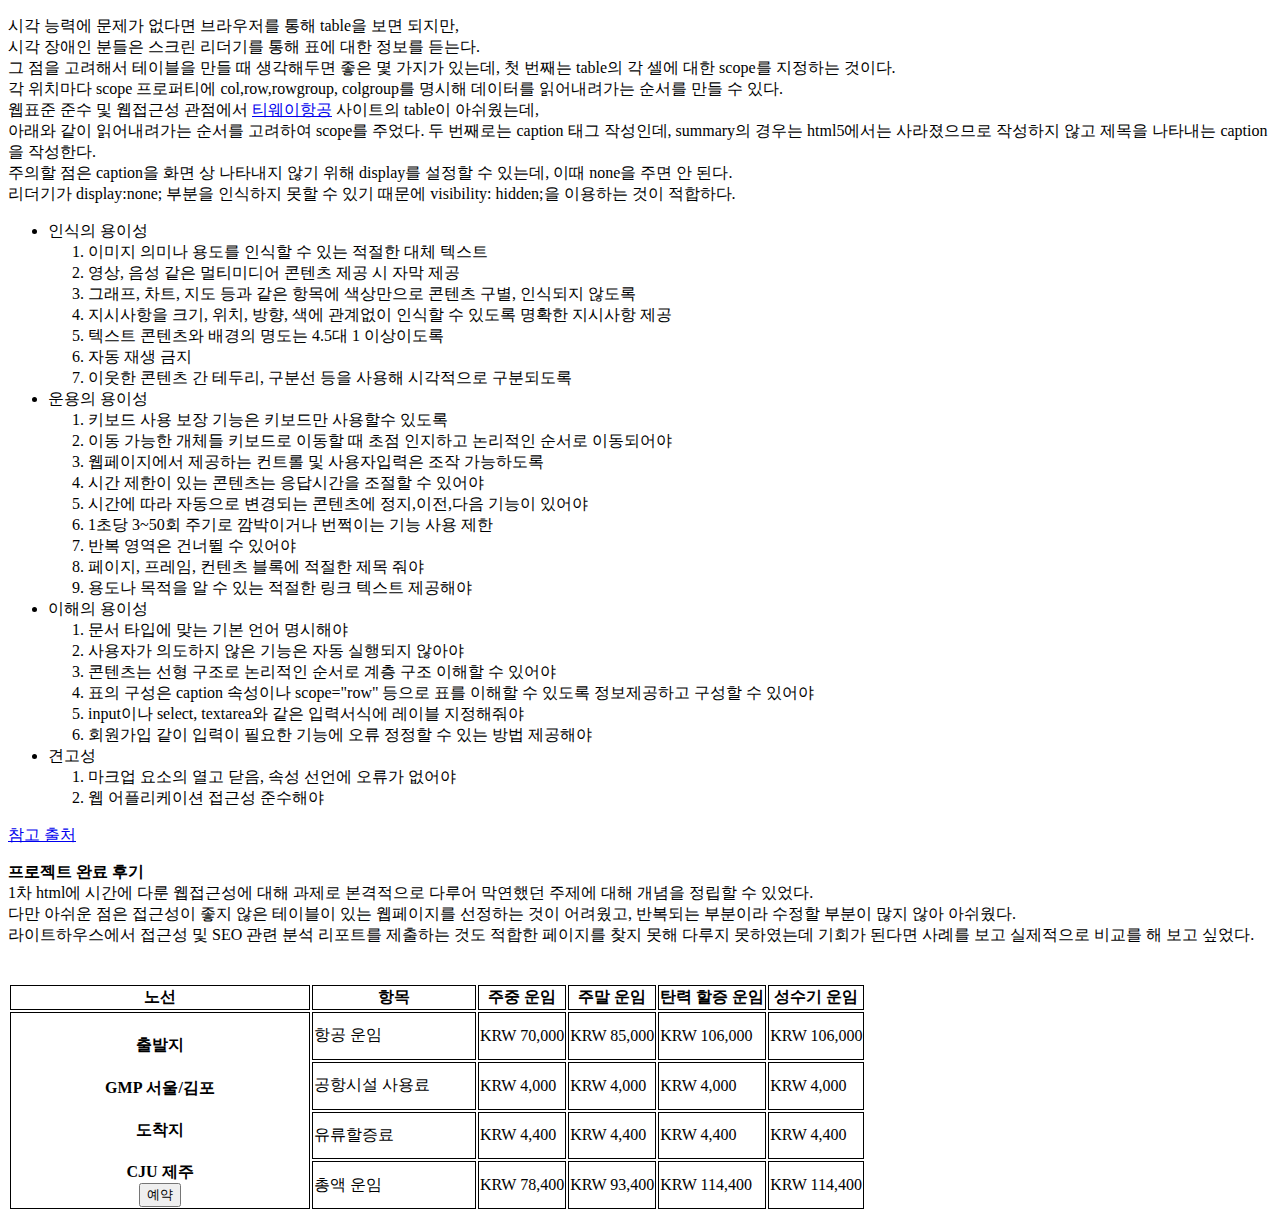
<file: js/table.html>
<!DOCTYPE html>
<html lang="ko">
<head>
    <meta charset="UTF-8">
    <meta http-equiv="X-UA-Compatible" content="IE=edge">
    <meta name="viewport" content="width=device-width, initial-scale=1.0">
    <title>Document</title>
    <style>
        th,tr,td{border: solid 1px black;}
        caption{visibility: hidden;}
    </style>
</head>
<body>
    <!-- 제출방법 : 해당 글(미션2)에 깃헙 링크를 제출


아래 요구사항을 모두 반영하여, 접근성 높은 데이터 테이블을 제작해보세요.
과제는 본인의 깃헙에 작성한 후, 해당 글(미션2)에 링크를 제출하세요.


*요구사항
1. 본인이 생각했을 때, 접근성이 좋지 않은 테이블이 있는 웹페이지를 선정 (현재 서비스 중인 웹페이지로 선정)
2. 웹표준 준수 및 웹접근성 관점에서 기존 서비스의 문제점 분석
3. 해상 이슈를 WCAG 가이드라인에 맞춰 수정 계획 선정
4. 웹접근성 관련 체크리스트 작성
5. HTML/CSS를 활용하여 구현(자바스크립트는 선택사항)
6. 문법 검사 결과 제출
7. 라이트하우스에서 접근성 및 SEO 관련 분석 리포트 제출
8. 프로젝트 완료 후기(시행착오 및 성장기)

++ 아래 링크는 접근성 높은 데이터 테이블의 예시입니다. 왜 참고 사례로 소개해드리는지에 대해서도 함께 생각해보시면 좋을 것 같습니다.
https://parcel.epost.go.kr/parcel/use_guide/charge_1.jsp
 -->

<p>
    시각 능력에 문제가 없다면 브라우저를 통해 table을 보면 되지만,<br>
    시각 장애인 분들은 스크린 리더기를 통해 표에 대한 정보를 듣는다.<br>
    그 점을 고려해서 테이블을 만들 때 생각해두면 좋은 몇 가지가 있는데, 첫 번째는 table의 각 셀에 대한 scope를 지정하는 것이다.<br>
    각 위치마다 scope 프로퍼티에 col,row,rowgroup, colgroup를 명시해 데이터를 읽어내려가는 순서를 만들 수 있다.<br>
    웹표준 준수 및 웹접근성 관점에서 <a href="https://www.twayair.com/app/serviceInfo/feeInfo">티웨이항공</a> 사이트의 table이 아쉬웠는데,<br>
    아래와 같이 읽어내려가는 순서를 고려하여 scope를 주었다.
    
    두 번째로는 caption 태그 작성인데, summary의 경우는 html5에서는 사라졌으므로 작성하지 않고 제목을 나타내는 caption을 작성한다.<br>
    주의할 점은 caption을 화면 상 나타내지 않기 위해 display를 설정할 수 있는데, 이때 none을 주면 안 된다.<br>
    리더기가 display:none; 부분을 인식하지 못할 수 있기 때문에 visibility: hidden;을 이용하는 것이 적합하다.
    
</p>


<table class="tb_col fare">
    <caption>운임요금 정보 - 노선, 항목, 주중운임, 주말운임, 탄력 할증운임, 성수기운임으로 구성된 표</caption>
    <colgroup>
        <col style="width:300px">
        <col style="width:164px">
        <col style="width:auto">
        <col style="width:auto">
        <col style="width:auto">
        <col style="width:auto">
    </colgroup>
    <thead>
        <tr>
            <th scope="col">노선</th>
            <th scope="col">항목</th>
            <th scope="col">주중 운임</th>
            <th scope="col">주말 운임</th>
            <th scope="col">탄력 할증 운임</th>
            <th scope="col">성수기 운임</th>
        </tr>
    </thead>
<tbody>
        <tr>
            <th rowspan="4" scope="rowgroup">
                <!-- 노선 -->
                <div class="service_section_box">
                    <div class="service_name first">
                        <h4 class="hide">출발지</h4>
                        <strong class="tit">GMP</strong>
                        <span class="addition">서울/김포</span>
                    </div>
                    <div class="service_exp"></div>
                    <div class="service_name last">
                        <h4 class="hide">도착지</h4>
                        <strong class="tit">CJU</strong>
                        <span class="addition">제주</span>
                    </div>
                </div>
                <!--// 노선 -->
                <button class="btn_cont red" onclick="javascript:goToSearchItinerary('GMP','CJU');">예약</button>
            </th>
            <td scope="row">항공 운임</td>
            <td>KRW 70,000</td>
            <td>KRW 85,000</td>
            <td>KRW 106,000</td>
            <td>KRW 106,000</td>
        </tr>
        <tr>
            <td scope="row">공항시설 사용료</td>
            <td>KRW 4,000</td>
            <td>KRW 4,000</td>
            <td>KRW 4,000</td>
            <td>KRW 4,000</td>
        </tr>
        <tr>
            <td scope="row">유류할증료</td>
            <td>KRW 4,400</td>
            <td>KRW 4,400</td>
            <td>KRW 4,400</td>
            <td>KRW 4,400</td>
        </tr>
        <tr>
            <td scope="row">총액 운임</td>
            <td>KRW 78,400</td>
            <td>KRW 93,400</td>
            <td>KRW 114,400</td>
            <td>KRW 114,400</td>
        </tr>
    <tbody>             
        
    <!-- 웹접근성 관련 체크리스트 작성 -->
    <ul>
        <li>인식의 용이성
            <ol>
                <li>이미지 의미나 용도를 인식할 수 있는 적절한 대체 텍스트</li>
                <li>영상, 음성 같은 멀티미디어 콘텐츠 제공 시 자막 제공</li>
                <li>그래프, 차트, 지도 등과 같은 항목에 색상만으로 콘텐츠 구별, 인식되지 않도록</li>
                <li>지시사항을 크기, 위치, 방향, 색에 관계없이 인식할 수 있도록 명확한 지시사항 제공</li>
                <li>텍스트 콘텐츠와 배경의 명도는 4.5대 1 이상이도록</li>
                <li>자동 재생 금지</li>
                <li>이웃한 콘텐츠 간 테두리, 구분선 등을 사용해 시각적으로 구분되도록</li>
            </ol>    
        </li>
        <li>운용의 용이성
            <ol>
                <li>키보드 사용 보장 기능은 키보드만 사용할수 있도록</li>
                <li>이동 가능한 개체들 키보드로 이동할 때 초점 인지하고 논리적인 순서로 이동되어야</li>
                <li>웹페이지에서 제공하는 컨트롤 및 사용자입력은 조작 가능하도록</li>  
                <li>시간 제한이 있는 콘텐츠는 응답시간을 조절할 수 있어야</li>
                <li>시간에 따라 자동으로 변경되는 콘텐츠에 정지,이전,다음 기능이 있어야</li>
                <li>1초당 3~50회 주기로  깜박이거나 번쩍이는 기능 사용 제한</li>
                <li>반복 영역은 건너뛸 수 있어야</li>
                <li>페이지, 프레임, 컨텐츠 블록에 적절한 제목 줘야</li>
                <li>용도나 목적을 알 수 있는 적절한 링크 텍스트 제공해야</li>
            </ol>
        </li>
        <li>이해의 용이성
            <ol>
                <li>문서 타입에 맞는 기본 언어 명시해야</li>
                <li>사용자가 의도하지 않은 기능은 자동 실행되지 않아야</li>
                <li>콘텐츠는 선형 구조로 논리적인 순서로 계층 구조 이해할 수 있어야</li>
                <li>표의 구성은 caption 속성이나 scope="row" 등으로 표를 이해할 수 있도록 정보제공하고 구성할 수 있어야</li>
                <li>input이나 select, textarea와 같은 입력서식에 레이블 지정해줘야</li>
                <li>회원가입 같이 입력이 필요한 기능에 오류 정정할 수 있는 방법 제공해야</li>
            </ol>
        </li>
        <li>견고성
            <ol>
                <li>마크업 요소의 열고 닫음, 속성 선언에 오류가 없어야</li>
                <li>웹 어플리케이션 접근성 준수해야</li>
            </ol>
        </li>
    </ul>
    <p><a href="https://eunyoe.tistory.com/75">참고 출처</a></p>
 

    <p><b>프로젝트 완료 후기</b><br>
        1차 html에 시간에 다룬 웹접근성에 대해 과제로 본격적으로 다루어 막연했던 주제에 대해 개념을 정립할 수 있었다.<br>
        다만 아쉬운 점은 접근성이 좋지 않은 테이블이 있는 웹페이지를 선정하는 것이 어려웠고, 반복되는 부분이라 수정할 부분이 많지 않아 아쉬웠다.<br>
        라이트하우스에서 접근성 및 SEO 관련 분석 리포트를 제출하는 것도 적합한 페이지를 찾지 못해 다루지 못하였는데 기회가 된다면 사례를 보고 실제적으로 비교를 해 보고 싶었다.
    </p>
</table>
</body>
</html>
</file>
<file: index.css>
img{
    margin: 170px 0 30px 60px;
}
.box{
    display: flex;
    width: 100px;
    height: 100px;
    display: inline-block;
    text-align: center;
}
#html{
    background-color: red;
}
#css{
    background-color: yellow;
}
#js{
    background-color: violet;
}
.emphasis{
    color: black;
    font-weight: 400;
}
</file>
<file: common.css>
*{
font-family: 'Roboto', sans-serif;
font-size: 1000;
}
.red{
    color: red;
}
.blue{
    color: blue;
}
</file>
<file: css.css>
input[value=":hover"]:hover{
    background-color: orange;
}
input[value=":active"]:active{
    background-color: green;
}
#focus:focus{
    background-color: pink;
}
input[value=":focus"]:focus{
    background-color: purple;
}
#h{
    margin: 100px;
}
</file>
